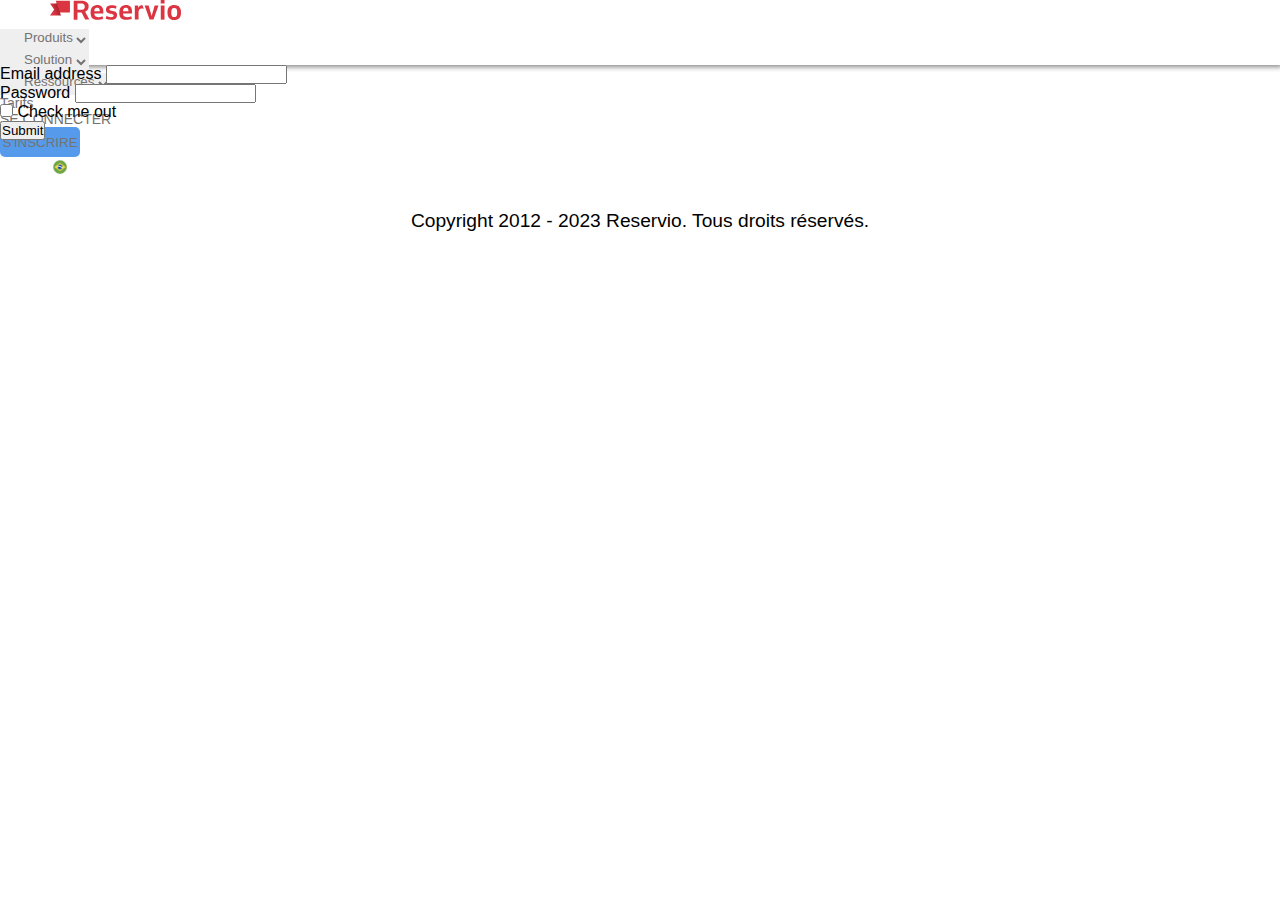
<file: login.html>
<!doctype html>
<html lang="en">

<head>
    <meta charset="utf-8">
    <meta name="viewport" content="width=device-width, initial-scale=1">
    <title>www.reservio.com/fr</title>
    <link rel="stylesheet" href="style.css">
    <link href="https://cdn.jsdelivr.net/npm/bootstrap@5.3.1/dist/css/bootstrap.min.css" rel="stylesheet"
        integrity="sha384-4bw+/aepP/YC94hEpVNVgiZdgIC5+VKNBQNGCHeKRQN+PtmoHDEXuppvnDJzQIu9" crossorigin="anonymous">
</head>

<body>

    <nav class="navbar navbar-expand-lg bg-body-dark text-dark ">
        <div class="container-fluid">
            <img href="index.html" src="img/lolo.svg" alt="">
            <div class="collapse navbar-collapse" id="navbarNavDropdown">
                <ul class="navbar-nav">
                    <li class="nav-item">
                        <select class="nav-item">
                            <option selected><a href="#">Produits</a></option>
                            <option value="1">One</option>
                            <option value="2">Two</option>
                            <option value="3">Three</option>
                        </select>
                    </li>
                    <li class="nav-item">
                        <select class="nav-item">
                            <option selected>Solution</option>
                            <option value="1">One</option>
                            <option value="2">Two</option>
                            <option value="3">Three</option>
                        </select>
                    </li>
                    <li class="nav-item">
                        <select class="nav-item">
                            <option selected>Ressources</option>
                            <option value="1">One</option>
                            <option value="2">Two</option>
                            <option value="3">Three</option>
                        </select>
                    </li>
                    <li class="nav-item">
                        <a class=" active" href="#">Tarifs</a>
                        </select>
                    </li>
                </ul>
            </div>
            <div class="collapse navbar-collapse" id="butt">
                <ul class="navbar-nav">
                    <li class="nav-item">
                        <a href="login.html"> SE CONNECTER</a>
                    </li>
                    <li class="nav-item">
                        <button><a href="toRegister.html">S'INSCRIRE</a></button>
                    </li>
    
                    <li class="nav-item">
                        <img src="img/br@2x.8a3310db.png" alt="">
                    </li>
                </ul>
            </div>
        </div>
    </nav>
    <div class="container">
        <form>
            <div class="mb-3">
                <label for="exampleInputEmail1" class="form-label">Email address</label>
                <input type="email" class="form-control" id="exampleInputEmail1" aria-describedby="emailHelp">
                
            </div>
            <div class="mb-3">
                <label for="exampleInputPassword1" class="form-label">Password</label>
                <input type="password" class="form-control" id="exampleInputPassword1">
            </div>
            <div class="mb-3 form-check">
                <input type="checkbox" class="form-check-input" id="exampleCheck1">
                <label class="form-check-label" for="exampleCheck1">Check me out</label>
            </div>
            <button type="submit" class="btn btn-primary">Submit</button>
        </form>
    </div>
    <footer>

        <div class="row">
            <P>Copyright 2012 - 2023 Reservio. Tous droits réservés.</P>
        </div>
    </footer>



    <script src="https://cdn.jsdelivr.net/npm/@popperjs/core@2.11.8/dist/umd/popper.min.js"
        integrity="sha384-I7E8VVD/ismYTF4hNIPjVp/Zjvgyol6VFvRkX/vR+Vc4jQkC+hVqc2pM8ODewa9r"
        crossorigin="anonymous"></script>
    <script src="https://cdn.jsdelivr.net/npm/bootstrap@5.3.1/dist/js/bootstrap.min.js"
        integrity="sha384-Rx+T1VzGupg4BHQYs2gCW9It+akI2MM/mndMCy36UVfodzcJcF0GGLxZIzObiEfa"
        crossorigin="anonymous"></script>
    <script src="https://cdn.jsdelivr.net/npm/bootstrap@5.3.1/dist/js/bootstrap.bundle.min.js"
        integrity="sha384-HwwvtgBNo3bZJJLYd8oVXjrBZt8cqVSpeBNS5n7C8IVInixGAoxmnlMuBnhbgrkm"
        crossorigin="anonymous"></script>
</body>

</html>
</file>
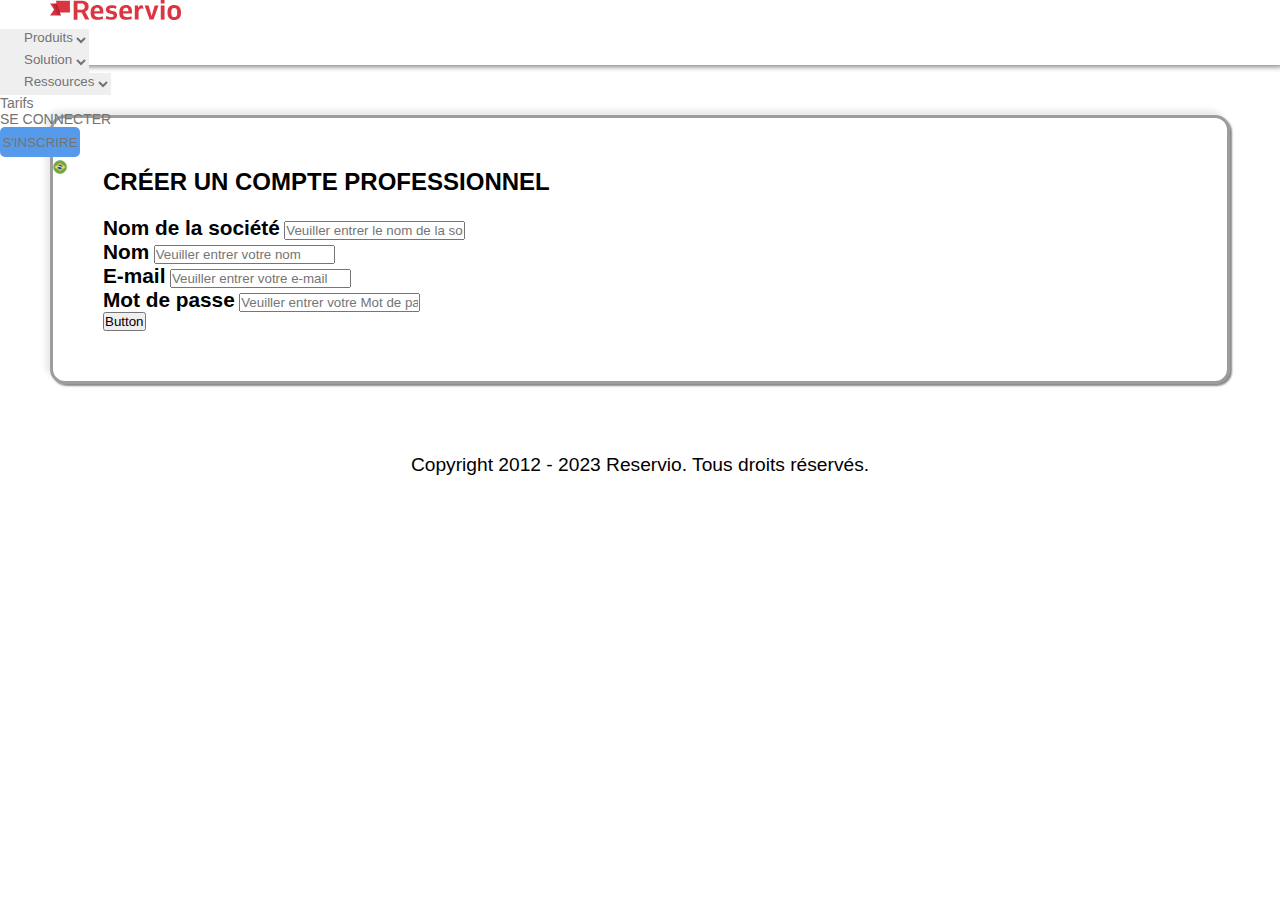
<file: toRegister.html>
<!doctype html>
<html lang="en">

<head>
    <meta charset="utf-8">
    <meta name="viewport" content="width=device-width, initial-scale=1">
    <title>www.reservio.com/fr</title>
    <link rel="stylesheet" href="style.css">
    <link href="https://cdn.jsdelivr.net/npm/bootstrap@5.3.1/dist/css/bootstrap.min.css" rel="stylesheet"
        integrity="sha384-4bw+/aepP/YC94hEpVNVgiZdgIC5+VKNBQNGCHeKRQN+PtmoHDEXuppvnDJzQIu9" crossorigin="anonymous">
</head>

<body>

    <nav class="navbar navbar-expand-lg bg-body-dark text-dark ">
        <div class="container-fluid">
            <img href="index.html" src="img/lolo.svg" alt="">
            <div class="collapse navbar-collapse" id="navbarNavDropdown">
                <ul class="navbar-nav">
                    <li class="nav-item">
                        <select class="nav-item">
                            <option selected><a href="#">Produits</a></option>
                            <option value="1">One</option>
                            <option value="2">Two</option>
                            <option value="3">Three</option>
                        </select>
                    </li>
                    <li class="nav-item">
                        <select class="nav-item">
                            <option selected>Solution</option>
                            <option value="1">One</option>
                            <option value="2">Two</option>
                            <option value="3">Three</option>
                        </select>
                    </li>
                    <li class="nav-item">
                        <select class="nav-item">
                            <option selected>Ressources</option>
                            <option value="1">One</option>
                            <option value="2">Two</option>
                            <option value="3">Three</option>
                        </select>
                    </li>
                    <li class="nav-item">
                        <a class=" active" href="#">Tarifs</a>
                        </select>
                    </li>
                </ul>
            </div>
            <div class="collapse navbar-collapse" id="butt">
                <ul class="navbar-nav">
                    <li class="nav-item">
                        <a href="login.html"> SE CONNECTER</a>
                    </li>
                    <li class="nav-item">
                        <button><a href="toRegister.html">S'INSCRIRE</a></button>
                    </li>
    
                    <li class="nav-item">
                        <img src="img/br@2x.8a3310db.png" alt="">
                    </li>
                </ul>
            </div>
        </div>
    </nav>
    <div class="container" id="form">
      <div class="formRegiter ">
        <H2>Créer un compte professionnel</H2>
        <div class="mb-3">
            <label for="formGroupExampleInput" class="form-label">Nom de la société</label>
            <input type="text" class="form-control" id="formGroupExampleInput" placeholder="Veuiller entrer le nom de la société">
        </div>
        <div class="mb-3">
            <label for="formGroupExampleInput2" class="form-label">Nom</label>
            <input type="text" class="form-control" id="formGroupExampleInput2" placeholder="Veuiller entrer votre nom">
        </div>
        <div class="mb-3">
            <label for="formGroupExampleInput" class="form-label">E-mail</label>
            <input type="text" class="form-control" id="formGroupExampleInput" placeholder="Veuiller entrer votre e-mail">
        </div>
        <div class="mb-3">
            <label for="formGroupExampleInput2" class="form-label">Mot de passe</label>
            <input type="text" class="form-control" id="formGroupExampleInput2" placeholder="Veuiller entrer votre Mot de passe">
        </div>
        <div class="d-grid gap-2">
            <button class="btn btn-primary" type="button">Button</button>
        </div>
      </div>
       
     </div>


    <footer>

        <div class="row">
            <P>Copyright 2012 - 2023 Reservio. Tous droits réservés.</P>
        </div>
    </footer>



    <script src="https://cdn.jsdelivr.net/npm/@popperjs/core@2.11.8/dist/umd/popper.min.js"
        integrity="sha384-I7E8VVD/ismYTF4hNIPjVp/Zjvgyol6VFvRkX/vR+Vc4jQkC+hVqc2pM8ODewa9r"
        crossorigin="anonymous"></script>
    <script src="https://cdn.jsdelivr.net/npm/bootstrap@5.3.1/dist/js/bootstrap.min.js"
        integrity="sha384-Rx+T1VzGupg4BHQYs2gCW9It+akI2MM/mndMCy36UVfodzcJcF0GGLxZIzObiEfa"
        crossorigin="anonymous"></script>
    <script src="https://cdn.jsdelivr.net/npm/bootstrap@5.3.1/dist/js/bootstrap.bundle.min.js"
        integrity="sha384-HwwvtgBNo3bZJJLYd8oVXjrBZt8cqVSpeBNS5n7C8IVInixGAoxmnlMuBnhbgrkm"
        crossorigin="anonymous"></script>
</body>

</html>
</file>
<file: style.css>
/*Générales*/
*
{
    margin: 0;
    padding: 0;
    font-family:sans-serif;
}
body
{
    background-color:white;
}
nav
{
    color: rgb(170, 158, 158);
    height: 65px;
    box-shadow: 2px 2px 5px #888888, -10px -10px 5px #888888;
}
hr
{
    height: 1px;
    width: 100%;
    background-color: #888888;
    

}
nav img
{
    
    height: 20px;
    padding-right: 85px;
    padding-left: 50px;
    padding-bottom: 5px;
}

nav ul li a
{
    text-decoration: none;
    color: rgb(117, 114, 114);
    
    
}
nav ul li.nav-item 
{
    margin-right: 20PX;
    font-size: 14px;
}
nav ul li select.nav-item
{
   border-style: none;
   padding-bottom: 5px;
   padding-left: 20px;
color: rgb(117, 114, 114);

}
nav ul li button
{
    border-style: none;
    background-color: rgb(86, 155, 235);
    height: 30px;
    width: 80px;
    border-radius: 5PX;
}
section .row
{
    margin-top: 90px;
    margin-left: 50px;
}
section .row #text
{
    padding-top: 90px;
}
section .row .col-md-6
{

}
section .row h1
{
    margin-left: 10px;
    font-weight: bold;
    text-align: justify;
    font-size: 50px;

}
section .row h4
{
    margin-top: 30px;
    margin-bottom: 20px;
}
section .row a
{
    text-decoration: none;
    font-size: 20px;
    color: black;
    background-color: rgb(8, 164, 236);
    padding: 7px;
    border-radius: 5px;
    
}
section .row img{
    
    height: 500px;
    width: 500px;
}
/*Section-1*/
section#section-1 .row
{
   margin-top: 120px;
 
}
section .row h1#text-1
{
  text-align: center;
  padding: 0px 250px;
  
}
section .row h4#text-1 {
    text-align: center;
    padding: 0px 200px;

}
/*Sectin-2*/
section#section-2 .row .card img
{
    height: 50px;
    width: 50px;
    margin: 25px 0px 20px 20px;

}
section#section-2 .row .card h4 a
{
   background-color: transparent;
   text-decoration:underline;
   color:blue;
}
section#section-2 h4
{
    text-align: center;
    margin: 60px;
}
/*Section-3*/
section#section-3
{
    background-color: #88888818;
}
section#section-3 .container
{
    margin-top: 150px;
    text-align: center;
    
}
section#section-3 .container .row
{
    padding: 0;
    background-color: white;
    border-radius: 50px;
    height: 650px;
    box-shadow: 0 0 10px black, inset 0 0 1px gray;
    margin-bottom: 85px;
}
section#section-3 .container .row img
{
    height: 650px;
    left: 10px;
    border-top-left-radius:  50px ;
    border-bottom-left-radius: 50px;
}
section#section-3 .container .row .card-body img
{
    height: 50px;
    width: 80PX;
    margin: 150px 0 0 5px;

}
section#section-3 .container .row .card-body h5
{
    text-align: center;
    padding-top: 250px;
}


section#section-3 .row .card img
{
    height: 200px;
    width: 402px;
}
section#section-3 .row .card-body
{
    padding-bottom: 80px;
}

section#section-4
{
    margin: 105px 0;
}
section#section-4 h1
{
    text-align: center;
    font-weight: bold;
    padding-bottom: 30PX;
}
section#section-4 .row
{
 border:1px solid rgba(197, 191, 191, 0.342);
 border-radius: 5px;
 padding: 25px;
 margin: 15px;
}

section#section-5
{
    padding-left: 100px;
    background-color: #97949427;
    
}

section#section-5 
{
padding: 50px 100px;

}
section#section-5 .row .card .card-body
{
    height: 400px;
}
section#section-5 .row .card .card-body h1
{
  font-size: 2.1em;
  padding-top:50px;
  text-align: center;
  border-radius: 55px;
}
section#section-5 .row .card .card-body p 
{
    text-align: center;
    padding-top: 50px;
    font-size: 1.5em;
}
section#section-5 .row .card .card-body a
{
    text-align: center;
    font-size: 1em;
    background-color: transparent;
    margin-left: 150px;
}
/*section6*/
section#section-6 .container h2
{
 padding-top: 100px;
 font-weight: bold;
 padding-left: 70px;


}
section#section-6 .container .row
{
    height: 50px;
}
section#section-6 .container .row a
{
    background-color: transparent;
    font-size: 1.5em;
   
}
section#section-6 .container .row p
{
    font-size: 1em;
}
section#section-6 .container .row a img
{
    height: 50px;
    width: 100px;
    margin-top: 50px;
}
.container#form 
{
   border: 3px solid rgba(0, 0, 0, 0.39) ;
   margin: 50px;
   padding: 50px;
   border-radius: 15px;
    box-shadow: 2px 2px 2px #888888, -5px -5px 5px #8888882c;
   
}
.container#form h2
{
    text-transform: uppercase;
    font-weight: bold;
    padding-bottom: 20px;
}
.container#form label
{
    font-weight: bold;
    font-size: 1.3em;
}
.container .row .formRegiter
{
    border: 5px solid black;
    background-color: #888888;
}
footer .row p
{
    font-size: 1.2em;
    text-align: center;
    margin: 70px 0;
}
</file>
